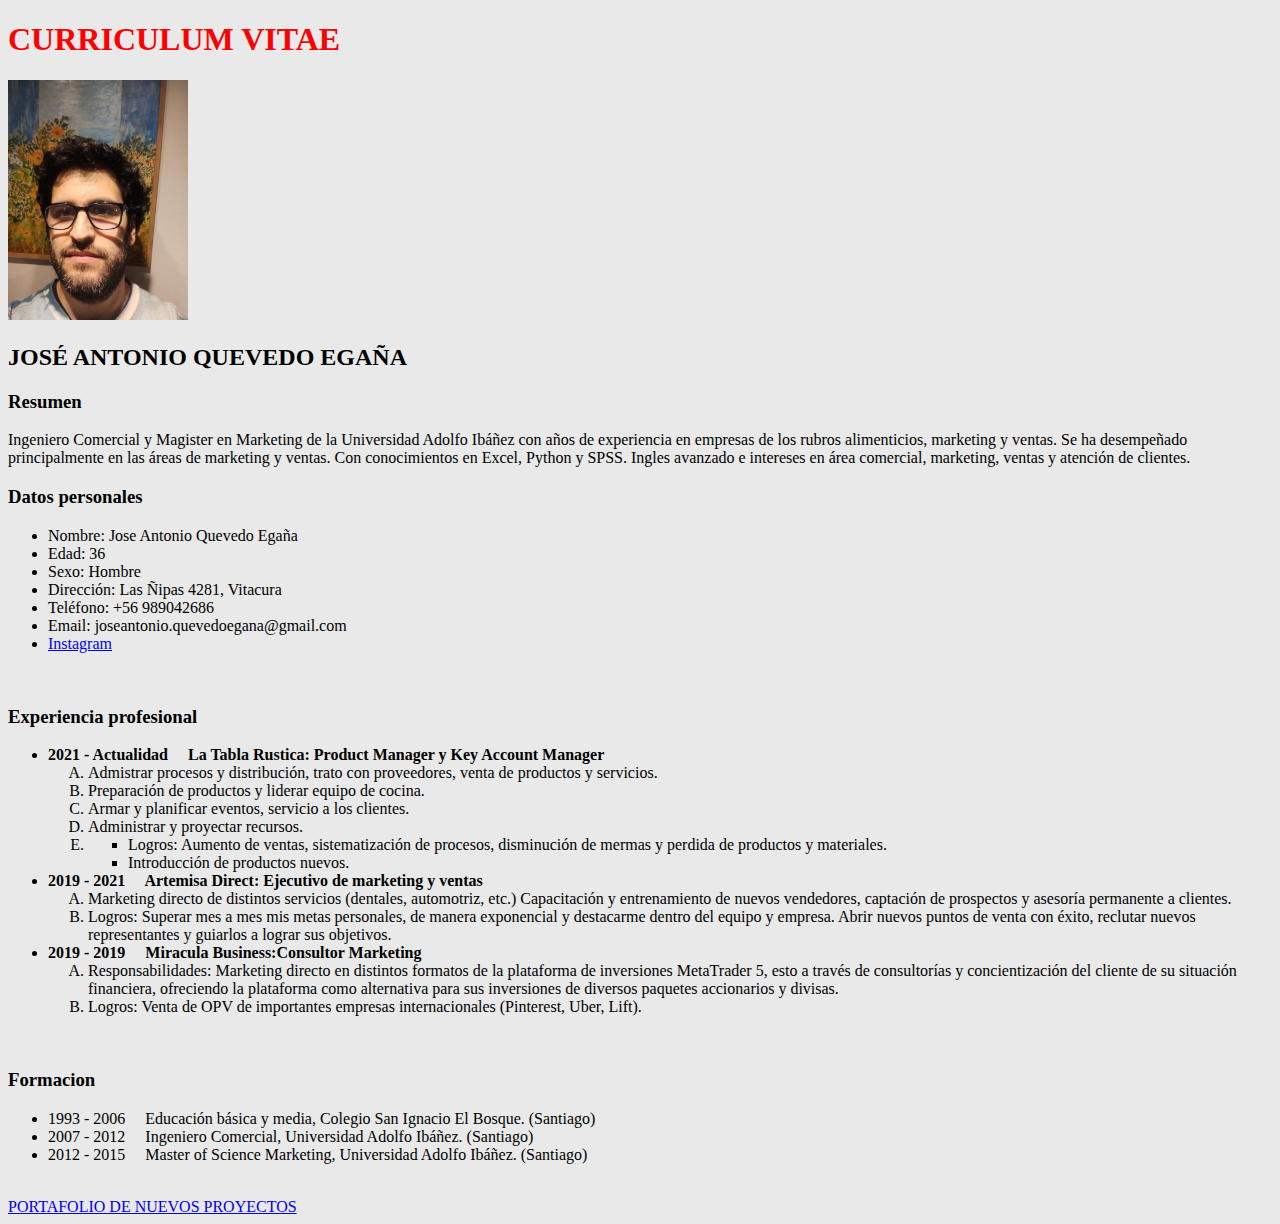
<file: index.html>
<!DOCTYPE html>
<html lang="es-cl">
  <head>
    <meta charset="UTF-8" />
    <meta name="viewport" content="width=device-width, initial-scale=1.0" />
    <title>Curriculum Vitae José Antonio Quevedo Egaña</title>

    <link rel="icon" type="image/png" href="assets\img\CV.png" />
    <link rel="stylesheet" href="./assets/css/style.css" />
  </head>
  <body>
    <div class="center">
      <h1>CURRICULUM VITAE</h1>
    </div>
    <div class="center">
      <img
        src="assets\img\Jose_Antonio_Quevedo_Egana.jpeg"
        alt="Imagen_de_Jose_Antonio_Quevedo_Egana"
        width="180px"
        height="240px"
      />
    </div>
    <div class="center">
      <h2>JOSÉ ANTONIO QUEVEDO EGAÑA</h2>
    </div>
    <h3>Resumen</h3>
    <p>
      Ingeniero Comercial y Magister en Marketing de la Universidad Adolfo
      Ibáñez con años de experiencia en empresas de los rubros alimenticios,
      marketing y ventas. Se ha desempeñado principalmente en las áreas de
      marketing y ventas. Con conocimientos en Excel, Python y SPSS. Ingles
      avanzado e intereses en área comercial, marketing, ventas y atención de
      clientes.
    </p>
    <h3>Datos personales</h3>
    <ul>
      <li>Nombre: Jose Antonio Quevedo Egaña</li>
      <li>Edad: 36</li>
      <li>Sexo: Hombre</li>
      <li>Dirección: Las Ñipas 4281, Vitacura</li>

      <li>Teléfono: +56 989042686</li>
      <li>Email: joseantonio.quevedoegana@gmail.com</li>
      <li>
        <a href="https://www.instagram.com/el_tono_quevedo/" target="_blank"
          >Instagram</a
        >
      </li>
    </ul>
    <br />
    <h3>Experiencia profesional</h3>
    <ul>
      <li>
        <strong
          >2021 - Actualidad &nbsp&nbsp&nbsp La Tabla Rustica: Product Manager y
          Key Account Manager</strong
        >
        <ol type="A">
          <li>
            Admistrar procesos y distribución, trato con proveedores, venta de
            productos y servicios.
          </li>
          <li>Preparación de productos y liderar equipo de cocina.</li>
          <li>Armar y planificar eventos, servicio a los clientes.</li>
          <li>Administrar y proyectar recursos.</li>
          <li>
            <ul>
              <li>
                Logros: Aumento de ventas, sistematización de procesos,
                disminución de mermas y perdida de productos y materiales.
              </li>
              <li>Introducción de productos nuevos.</li>
            </ul>
          </li>
        </ol>
      </li>
      <li>
        <strong
          >2019 - 2021 &nbsp&nbsp&nbsp Artemisa Direct: Ejecutivo de marketing y
          ventas
        </strong>
        <ol type="A">
          <li>
            Marketing directo de distintos servicios (dentales, automotriz,
            etc.) Capacitación y entrenamiento de nuevos vendedores, captación
            de prospectos y asesoría permanente a clientes.
          </li>
          <li>
            Logros: Superar mes a mes mis metas personales, de manera
            exponencial y destacarme dentro del equipo y empresa. Abrir nuevos
            puntos de venta con éxito, reclutar nuevos representantes y guiarlos
            a lograr sus objetivos.
          </li>
        </ol>
      </li>
      <li>
        <strong
          >2019 - 2019 &nbsp&nbsp&nbsp Miracula Business:Consultor
          Marketing</strong
        >
        <ol type="A">
          <li>
            Responsabilidades: Marketing directo en distintos formatos de la
            plataforma de inversiones MetaTrader 5, esto a través de
            consultorías y concientización del cliente de su situación
            financiera, ofreciendo la plataforma como alternativa para sus
            inversiones de diversos paquetes accionarios y divisas.
          </li>
          <li>
            Logros: Venta de OPV de importantes empresas internacionales
            (Pinterest, Uber, Lift).
          </li>
        </ol>
      </li>
    </ul>
    <br />
    <h3>Formacion</h3>
    <ul>
      <li>
        1993 - 2006 &nbsp;&nbsp;&nbsp; Educación básica y media, Colegio San
        Ignacio El Bosque. (Santiago)
      </li>
      <li>
        2007 - 2012 &nbsp;&nbsp;&nbsp; Ingeniero Comercial, Universidad Adolfo
        Ibáñez. (Santiago)
      </li>
      <li>
        2012 - 2015 &nbsp;&nbsp;&nbsp; Master of Science Marketing, Universidad
        Adolfo Ibáñez. (Santiago)
      </li>
    </ul>
    <br />
    <div class="center">
      <a href="portafolio.html" target="_blank"
        >PORTAFOLIO DE NUEVOS PROYECTOS</a
      >
    </div>
  </body>
</html>
</file>
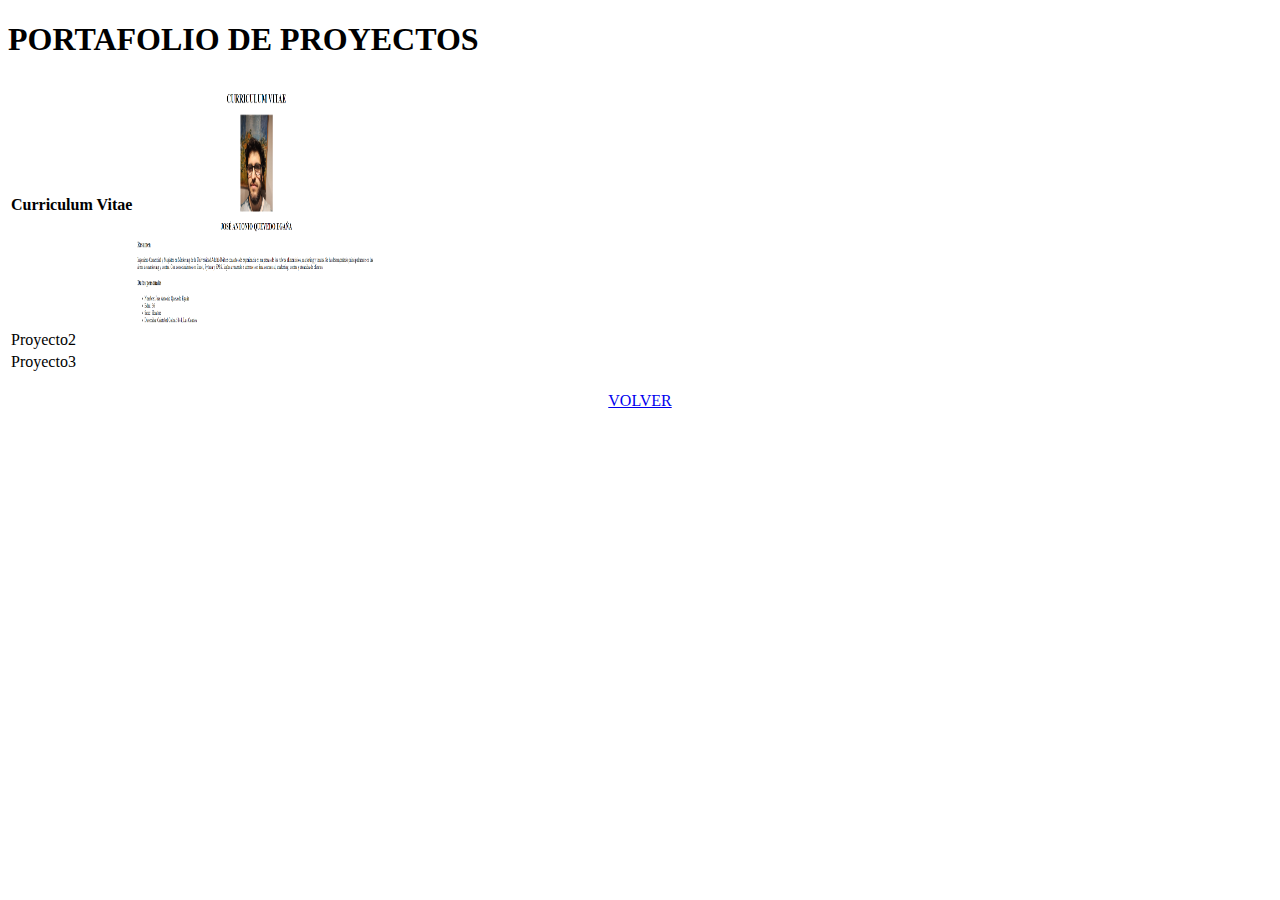
<file: portafolio.html>
<!DOCTYPE html>
<html lang="en">
  <head>
    <meta charset="UTF-8" />
    <meta name="viewport" content="width=device-width, initial-scale=1.0" />
    <title>PORTAFOLIO DE PROYECTOS</title>
    <style>
      div.center {
        text-align: center;
      }
    </style>
  </head>
  <body>
    <h1>PORTAFOLIO DE PROYECTOS</h1>
    <table>
      <tr>
        <th>Curriculum Vitae</th>
        <th>
          <img
            src="assets\img\Screenshot.png"
            alt="Captura de pantalla de proyecto CV"
            width="240px"
            height="240px"
          />
        </th>
      </tr>
      <tr>
        <td>Proyecto2</td>
        <td></td>
      </tr>
      <tr>
        <td>Proyecto3</td>
        <td></td>
      </tr>
    </table>
    <br />
    <div class="center">
      <a href="index.html" target="_blank">VOLVER</a>
    </div>
  </body>
</html>
</file>
<file: assets/css/style.css>
body {
    background-color: rgb(233, 233, 233);
}

h1 {
    color: red;
}
</file>
